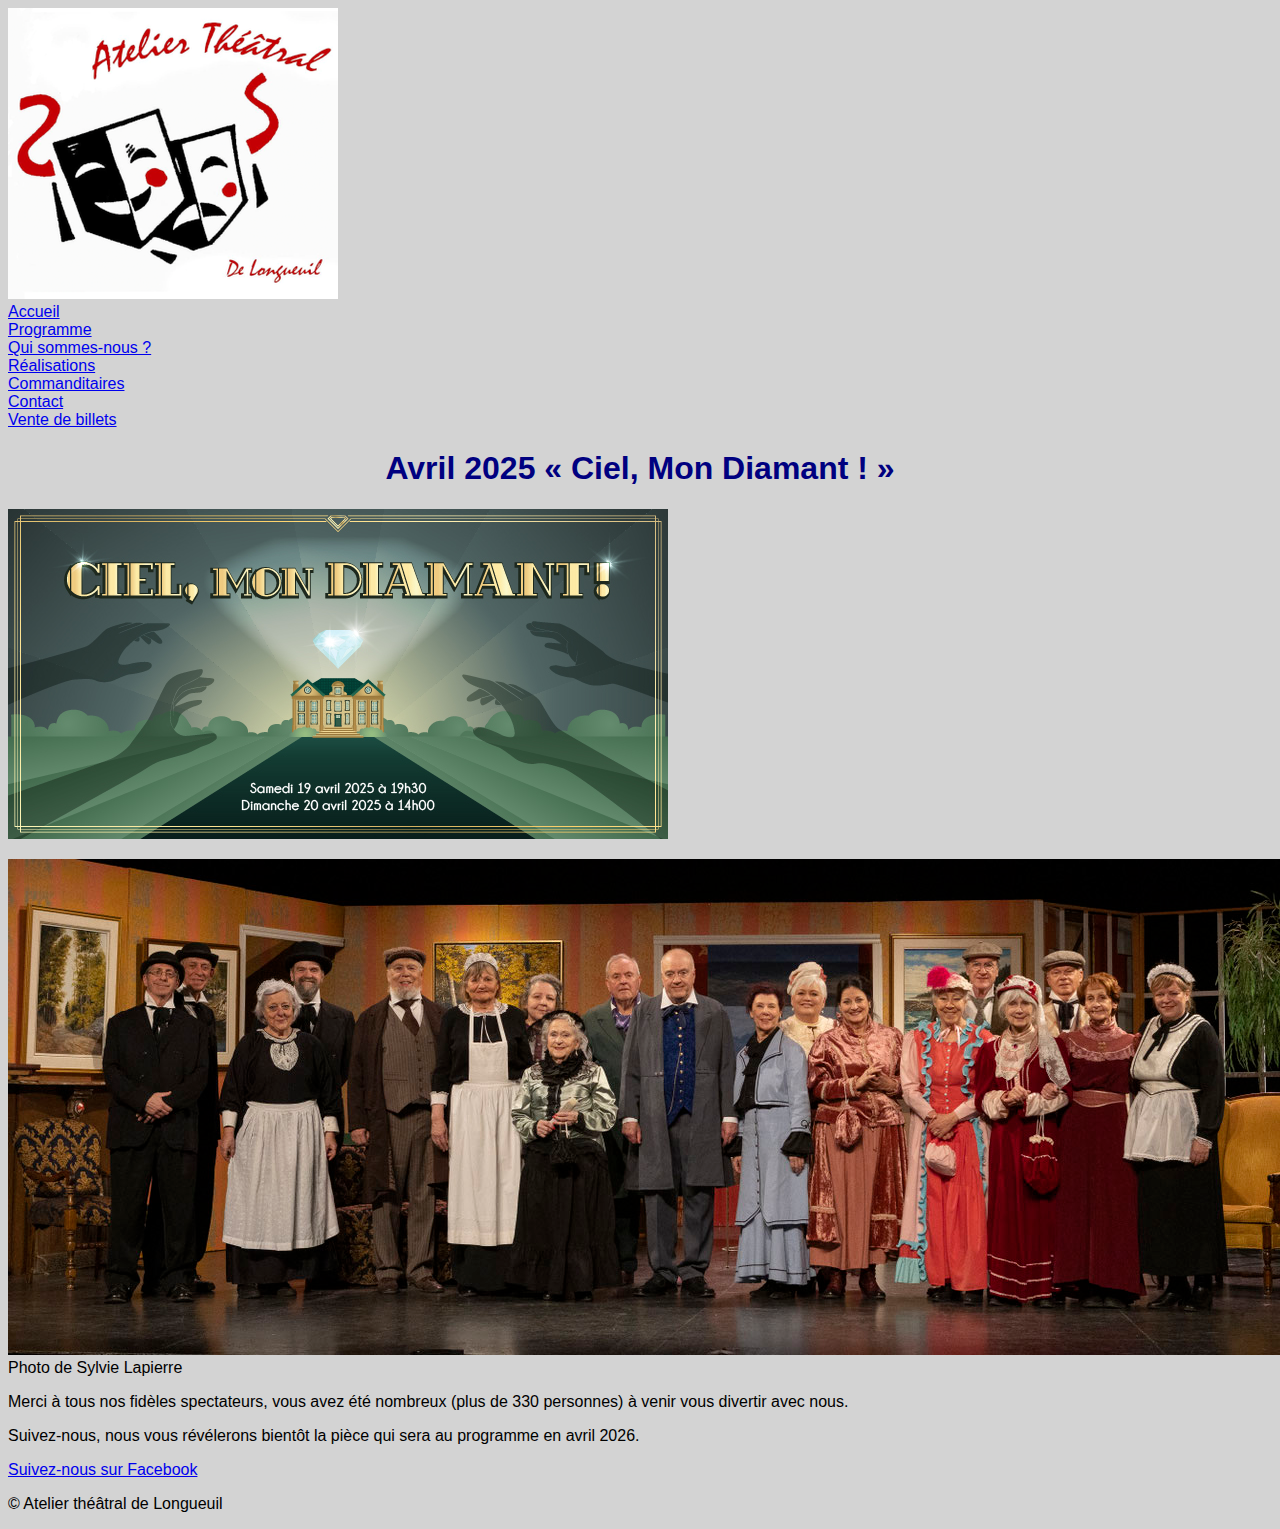
<file: index.html>
<!doctype html>
<html lang="fr">
<head>
  <meta charset="utf-8">
  <link rel="stylesheet" href="static/style.css">
  <title> - Accueil</title>
</head>
<body>
  <header>
    <img src="static/logo.png" />
    <nav>
    
      <li><a href="index.html">Accueil</a></li>
    
      <li><a href="programme.html">Programme</a></li>
    
      <li><a href="qui-sommes-nous.html">Qui sommes-nous ?</a></li>
    
      <li><a href="realisations.html">Réalisations</a></li>
    
      <li><a href="commanditaires.html">Commanditaires</a></li>
    
      <li><a href="contact.html">Contact</a></li>
    
      <li><a href="vente-de-billets.html">Vente de billets</a></li>
    
    </nav>
  </header>
  <main><h1>Avril 2025 &laquo; Ciel, Mon Diamant ! &raquo;</h1>
<p><img alt="Ciel, Mon Diamant !" src="static/482bbf3b840f3a0c2324574ed1fd534d85369d8d.jpg" /></p>
<p><img alt="Distribution 2025" src="static/9c8654b2fa051044f447aa4e0c95ab5f3bde40b8.jpg" />
Photo de Sylvie Lapierre</p>
<p>Merci à tous nos fidèles spectateurs, vous avez été nombreux (plus de 330 personnes) à venir vous divertir avec nous.</p>
<p>Suivez-nous, nous vous révélerons bientôt la pièce qui sera au programme en avril 2026.</p>
<p><a href="https://www.facebook.com/atlongueuil">Suivez-nous sur Facebook</a></p>
  </main>
  <footer>
    <p>© Atelier théâtral de Longueuil</p>
  </footer>
</body>
</html>
</file>
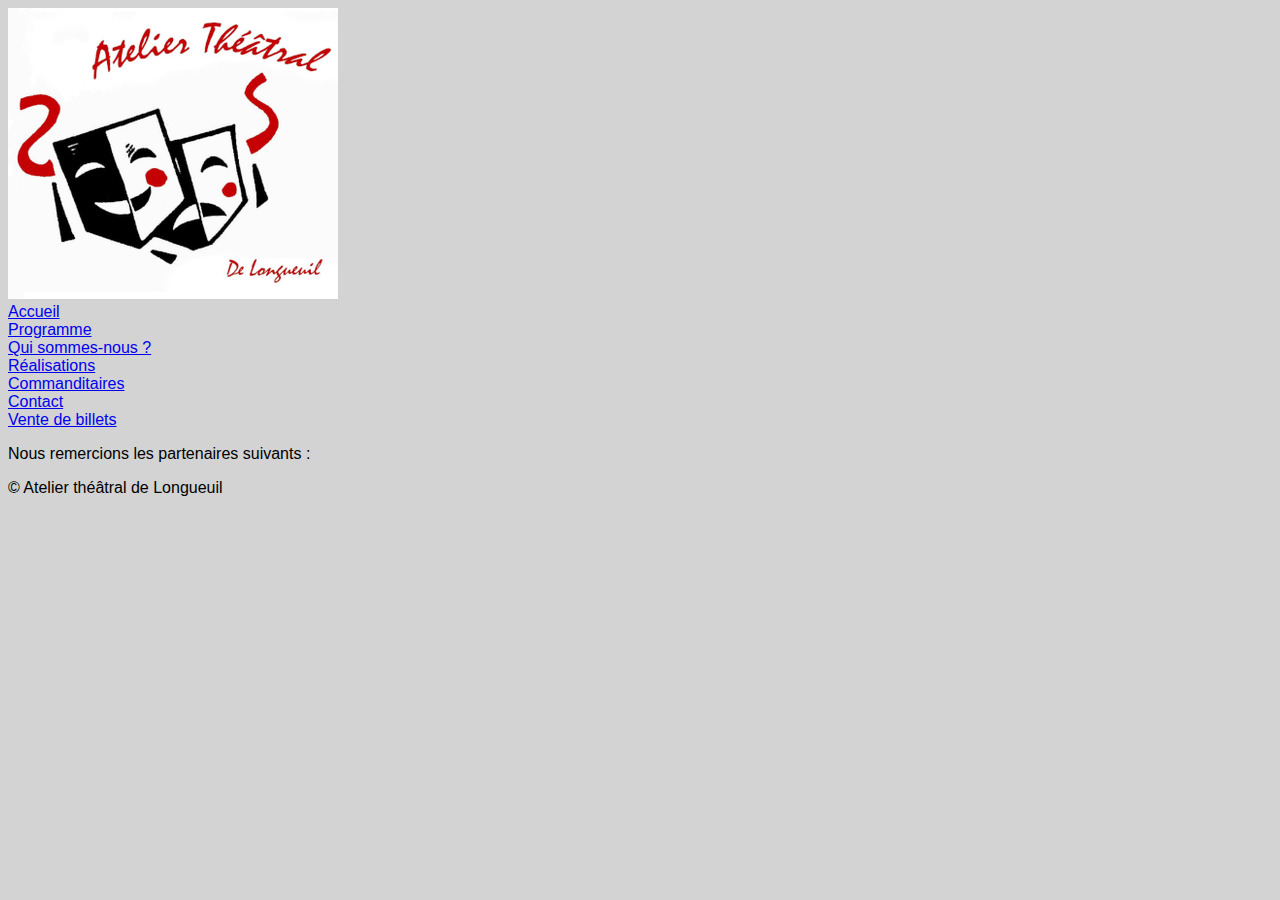
<file: commanditaires.html>
<!doctype html>
<html lang="fr">
<head>
  <meta charset="utf-8">
  <link rel="stylesheet" href="static/style.css">
  <title> - Commanditaires</title>
</head>
<body>
  <header>
    <img src="static/logo.png" />
    <nav>
    
      <li><a href="index.html">Accueil</a></li>
    
      <li><a href="programme.html">Programme</a></li>
    
      <li><a href="qui-sommes-nous.html">Qui sommes-nous ?</a></li>
    
      <li><a href="realisations.html">Réalisations</a></li>
    
      <li><a href="commanditaires.html">Commanditaires</a></li>
    
      <li><a href="contact.html">Contact</a></li>
    
      <li><a href="vente-de-billets.html">Vente de billets</a></li>
    
    </nav>
  </header>
  <main><p>Nous remercions les partenaires suivants :</p>
  </main>
  <footer>
    <p>© Atelier théâtral de Longueuil</p>
  </footer>
</body>
</html>
</file>
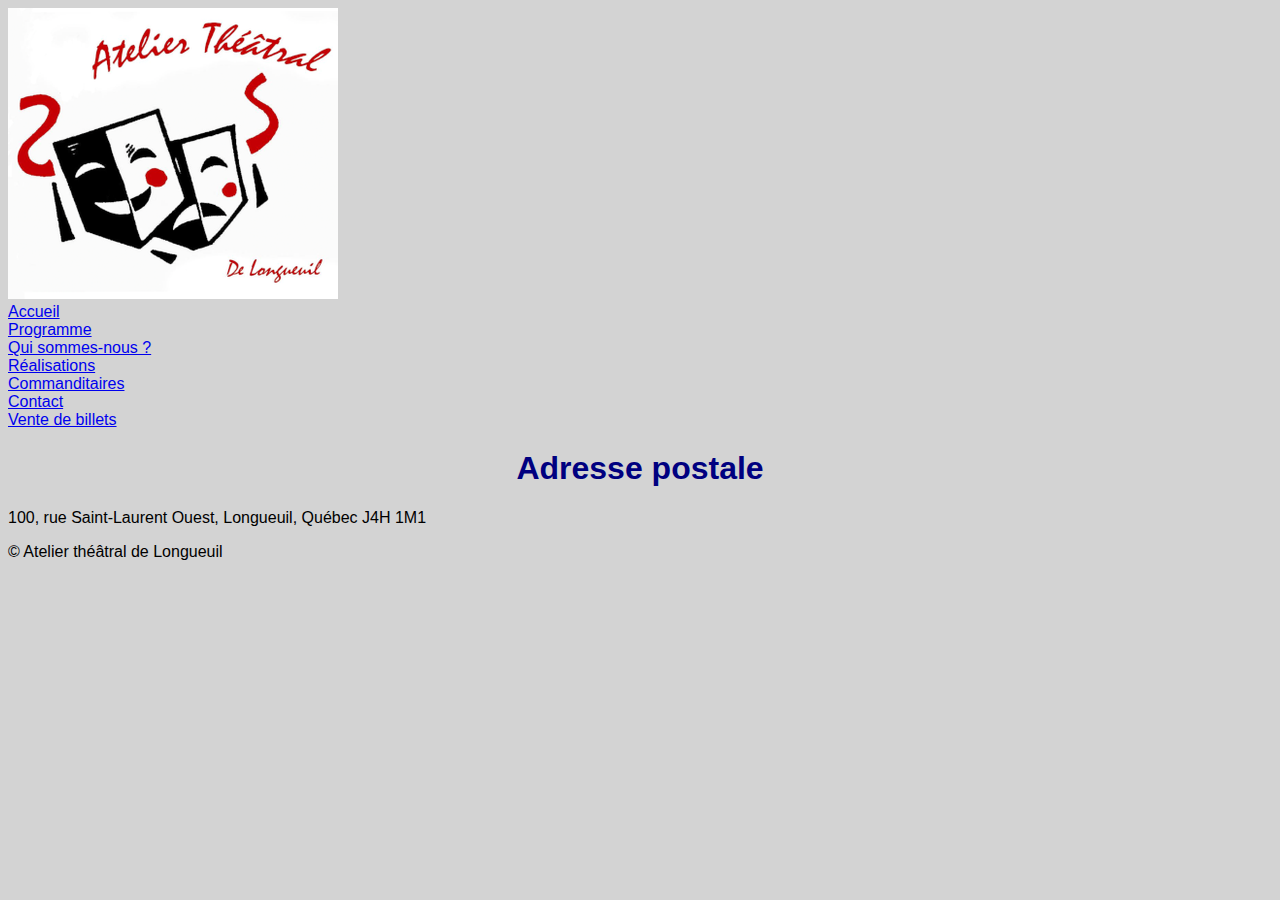
<file: contact.html>
<!doctype html>
<html lang="fr">
<head>
  <meta charset="utf-8">
  <link rel="stylesheet" href="static/style.css">
  <title> - Contact</title>
</head>
<body>
  <header>
    <img src="static/logo.png" />
    <nav>
    
      <li><a href="index.html">Accueil</a></li>
    
      <li><a href="programme.html">Programme</a></li>
    
      <li><a href="qui-sommes-nous.html">Qui sommes-nous ?</a></li>
    
      <li><a href="realisations.html">Réalisations</a></li>
    
      <li><a href="commanditaires.html">Commanditaires</a></li>
    
      <li><a href="contact.html">Contact</a></li>
    
      <li><a href="vente-de-billets.html">Vente de billets</a></li>
    
    </nav>
  </header>
  <main><h1>Adresse postale</h1>
<p>100, rue Saint-Laurent Ouest, Longueuil, Québec  J4H 1M1</p>
  </main>
  <footer>
    <p>© Atelier théâtral de Longueuil</p>
  </footer>
</body>
</html>
</file>
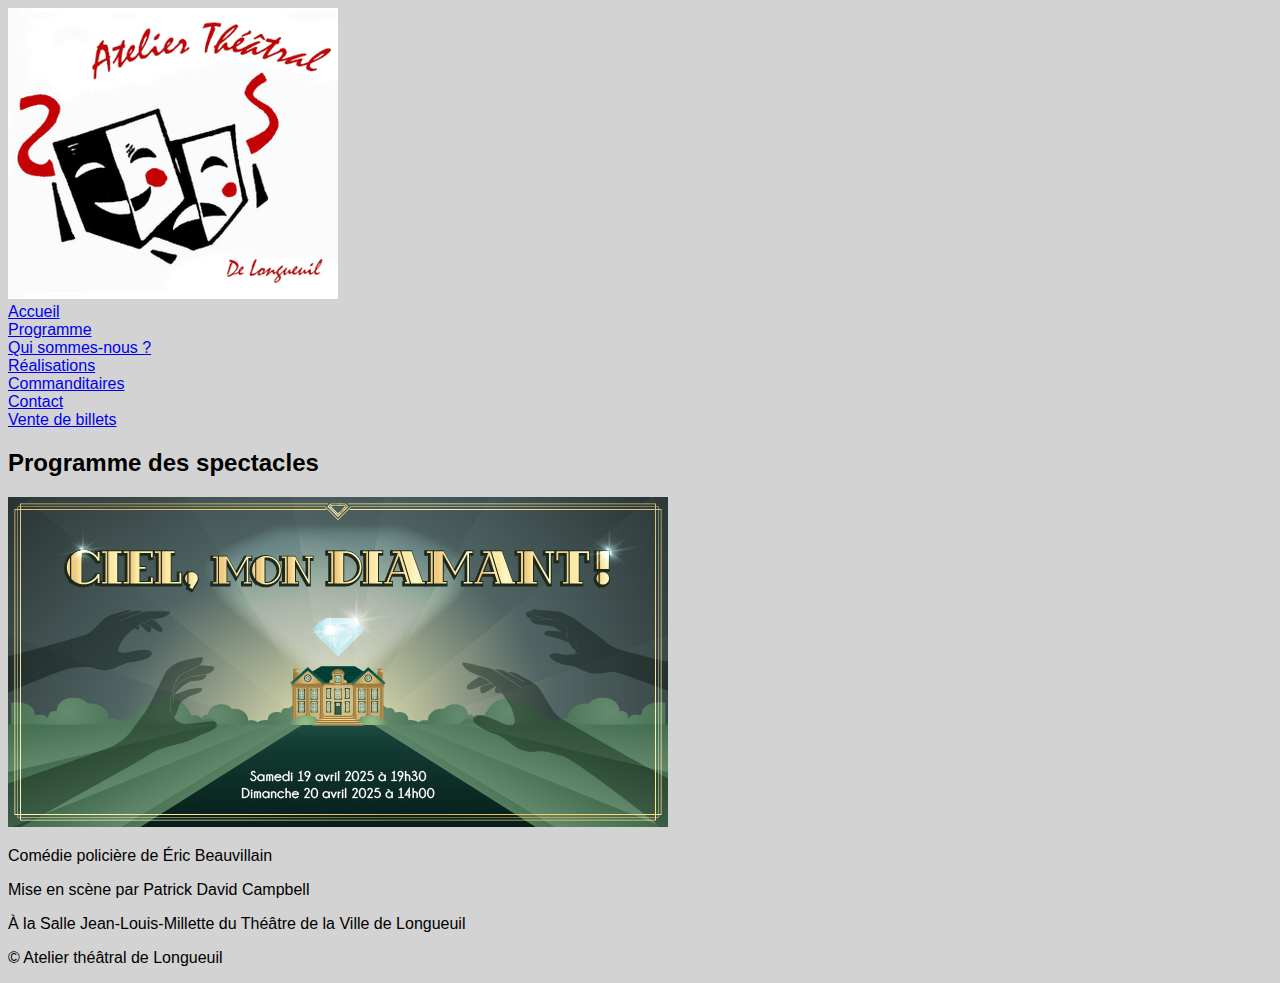
<file: programme.html>
<!doctype html>
<html lang="fr">
<head>
  <meta charset="utf-8">
  <link rel="stylesheet" href="static/style.css">
  <title> - Programme</title>
</head>
<body>
  <header>
    <img src="static/logo.png" />
    <nav>
    
      <li><a href="index.html">Accueil</a></li>
    
      <li><a href="programme.html">Programme</a></li>
    
      <li><a href="qui-sommes-nous.html">Qui sommes-nous ?</a></li>
    
      <li><a href="realisations.html">Réalisations</a></li>
    
      <li><a href="commanditaires.html">Commanditaires</a></li>
    
      <li><a href="contact.html">Contact</a></li>
    
      <li><a href="vente-de-billets.html">Vente de billets</a></li>
    
    </nav>
  </header>
  <main><h2>Programme des spectacles</h2>
<p><img alt="Ciel, Mon Diamant !" src="static/0f60c04a85363f2aa8a3763f851f557ab31641bc.jpg" /></p>
<p>Comédie policière de Éric Beauvillain</p>
<p>Mise en scène par Patrick David Campbell</p>
<p>À la Salle Jean-Louis-Millette du Théâtre de la Ville de Longueuil</p>
  </main>
  <footer>
    <p>© Atelier théâtral de Longueuil</p>
  </footer>
</body>
</html>
</file>
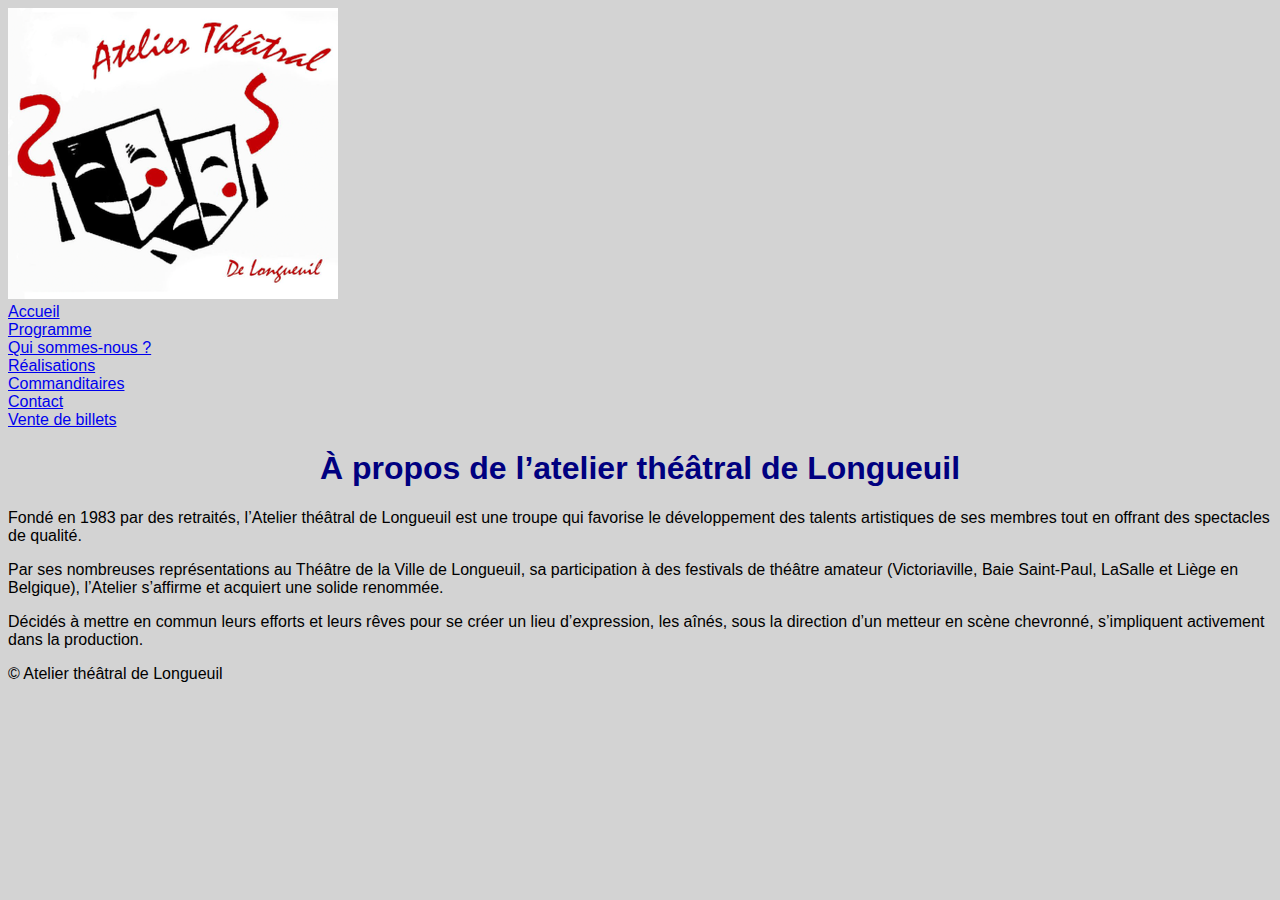
<file: qui-sommes-nous.html>
<!doctype html>
<html lang="fr">
<head>
  <meta charset="utf-8">
  <link rel="stylesheet" href="static/style.css">
  <title> - Qui sommes-nous ?</title>
</head>
<body>
  <header>
    <img src="static/logo.png" />
    <nav>
    
      <li><a href="index.html">Accueil</a></li>
    
      <li><a href="programme.html">Programme</a></li>
    
      <li><a href="qui-sommes-nous.html">Qui sommes-nous ?</a></li>
    
      <li><a href="realisations.html">Réalisations</a></li>
    
      <li><a href="commanditaires.html">Commanditaires</a></li>
    
      <li><a href="contact.html">Contact</a></li>
    
      <li><a href="vente-de-billets.html">Vente de billets</a></li>
    
    </nav>
  </header>
  <main><h1>À propos de l&rsquo;atelier théâtral de Longueuil</h1>
<p>Fondé en 1983 par des retraités, l&rsquo;Atelier théâtral de Longueuil est une troupe qui favorise le développement des talents artistiques de ses membres tout en offrant des spectacles de qualité.</p>
<p>Par ses nombreuses représentations au Théâtre de la Ville de Longueuil, sa participation à des festivals de théâtre amateur (Victoriaville, Baie Saint-Paul, LaSalle et Liège en Belgique), l&rsquo;Atelier s&rsquo;affirme et acquiert une solide renommée.</p>
<p>Décidés à mettre en commun leurs efforts et leurs rêves pour se créer un lieu d&rsquo;expression, les aînés, sous la direction d&rsquo;un metteur en scène chevronné, s&rsquo;impliquent activement dans la production.</p>
  </main>
  <footer>
    <p>© Atelier théâtral de Longueuil</p>
  </footer>
</body>
</html>
</file>
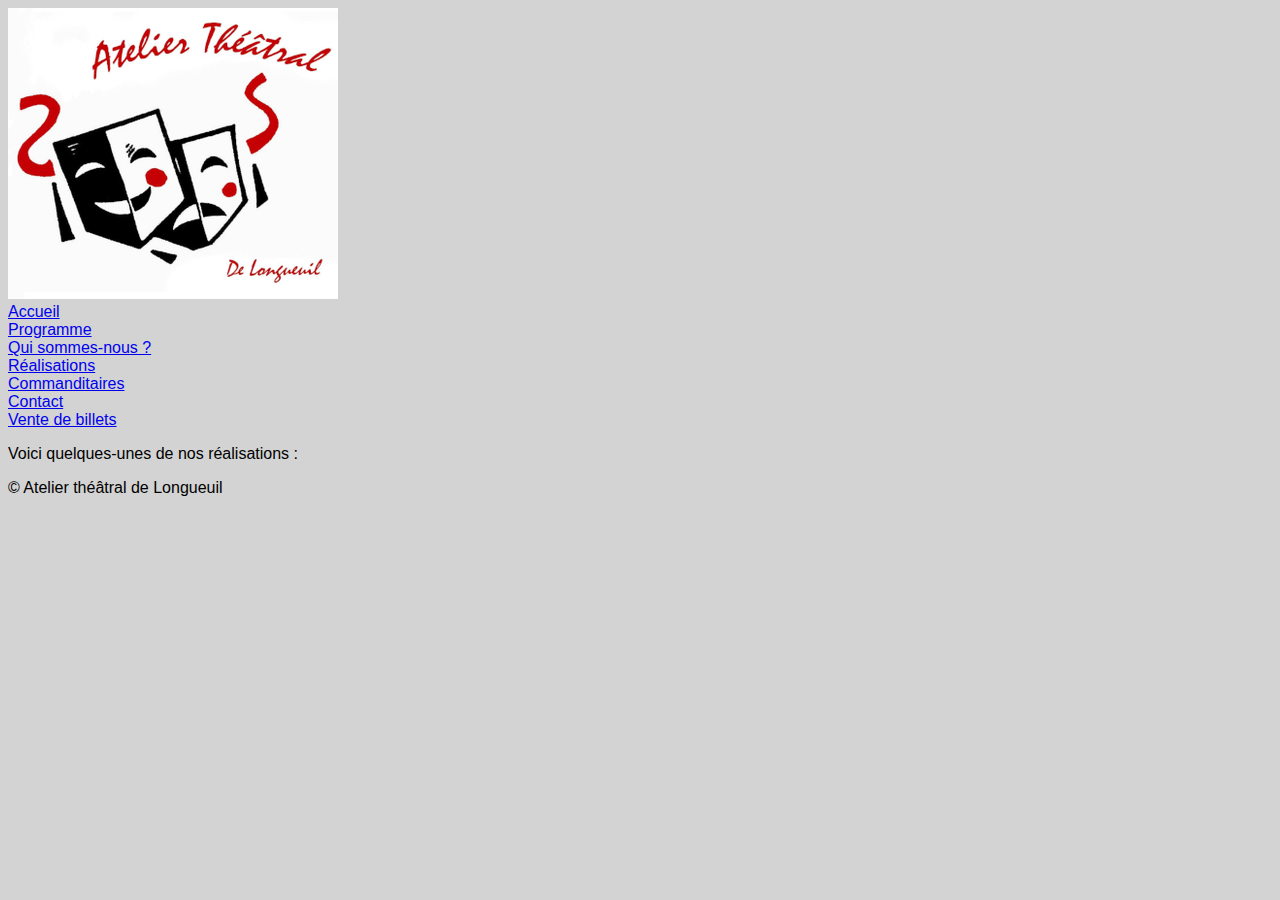
<file: realisations.html>
<!doctype html>
<html lang="fr">
<head>
  <meta charset="utf-8">
  <link rel="stylesheet" href="static/style.css">
  <title> - Réalisations</title>
</head>
<body>
  <header>
    <img src="static/logo.png" />
    <nav>
    
      <li><a href="index.html">Accueil</a></li>
    
      <li><a href="programme.html">Programme</a></li>
    
      <li><a href="qui-sommes-nous.html">Qui sommes-nous ?</a></li>
    
      <li><a href="realisations.html">Réalisations</a></li>
    
      <li><a href="commanditaires.html">Commanditaires</a></li>
    
      <li><a href="contact.html">Contact</a></li>
    
      <li><a href="vente-de-billets.html">Vente de billets</a></li>
    
    </nav>
  </header>
  <main><p>Voici quelques-unes de nos réalisations :</p>
  </main>
  <footer>
    <p>© Atelier théâtral de Longueuil</p>
  </footer>
</body>
</html>
</file>
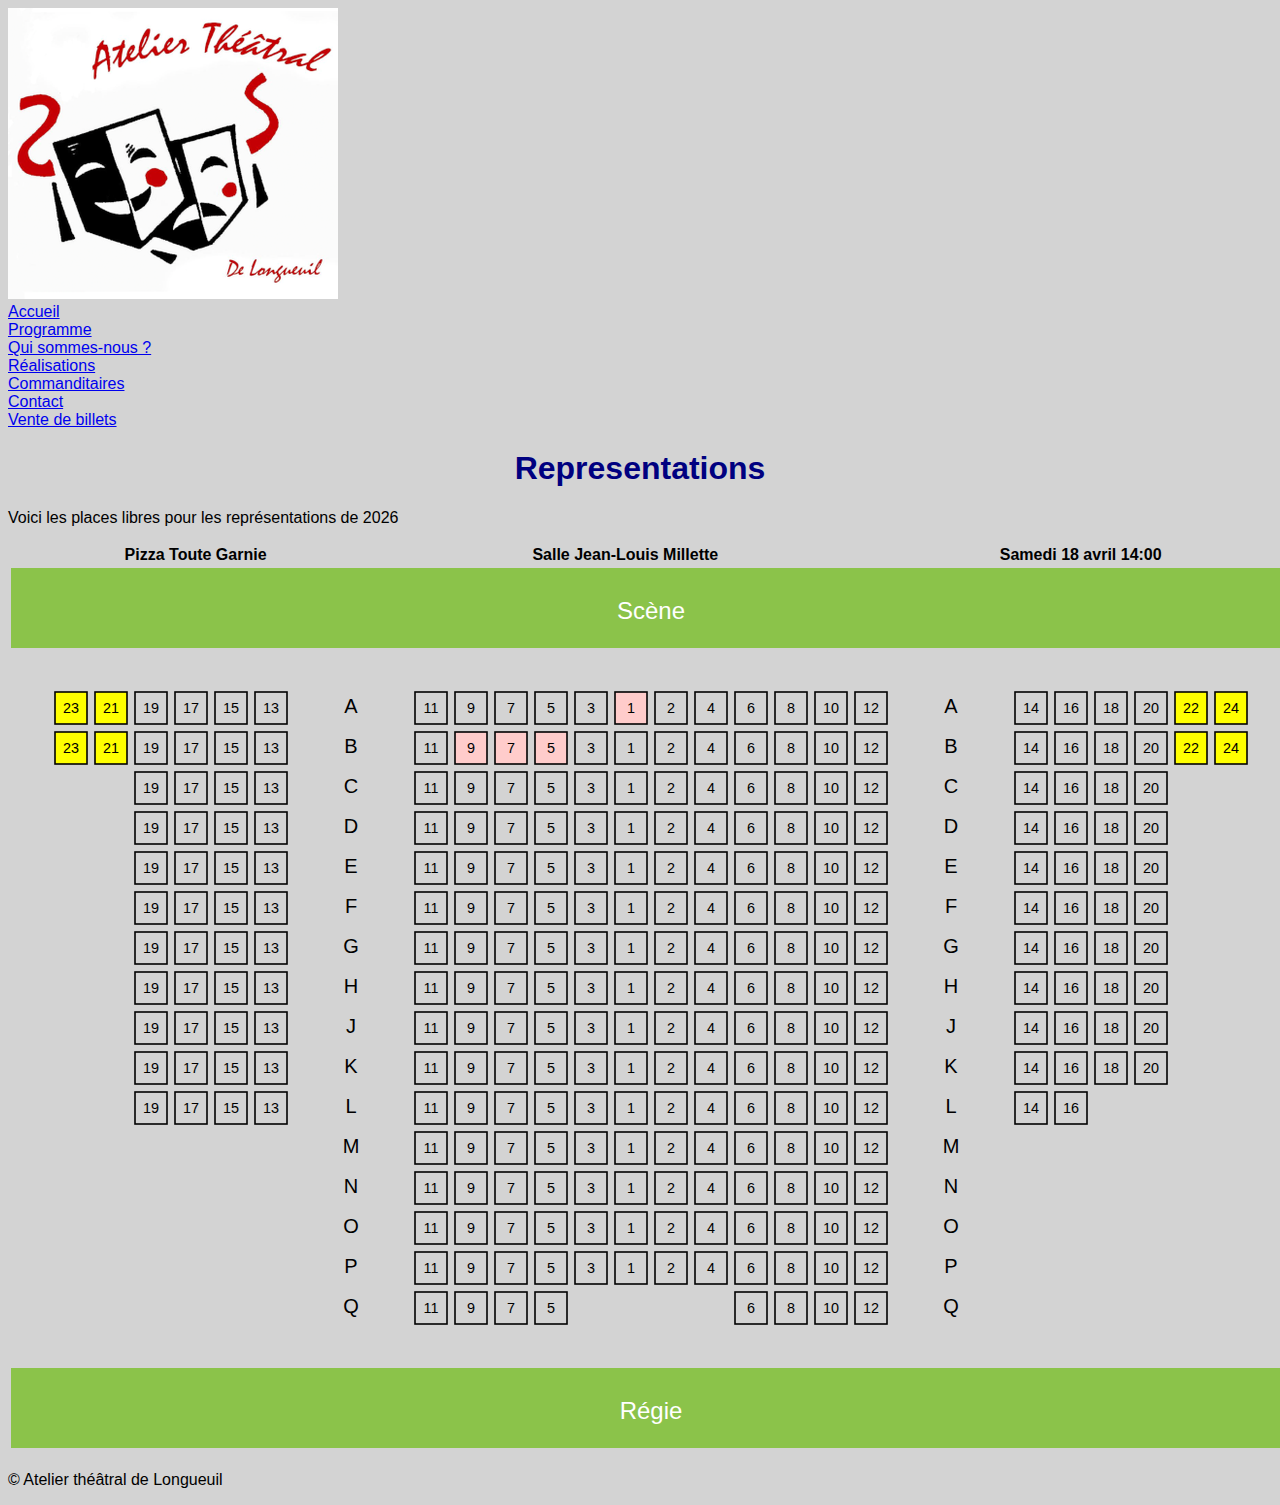
<file: vente-de-billets.html>
<!doctype html>
<html lang="fr">
<head>
  <meta charset="utf-8">
  <link rel="stylesheet" href="static/style.css">
  <title> - Vente de billets</title>
</head>
<body>
  <header>
    <img src="static/logo.png" />
    <nav>
    
      <li><a href="index.html">Accueil</a></li>
    
      <li><a href="programme.html">Programme</a></li>
    
      <li><a href="qui-sommes-nous.html">Qui sommes-nous ?</a></li>
    
      <li><a href="realisations.html">Réalisations</a></li>
    
      <li><a href="commanditaires.html">Commanditaires</a></li>
    
      <li><a href="contact.html">Contact</a></li>
    
      <li><a href="vente-de-billets.html">Vente de billets</a></li>
    
    </nav>
  </header>
  <main><h1>Representations</h1>
<p>Voici les places libres pour les représentations de 2026</p>
<table>
  <tr>
    <th>Pizza Toute Garnie</th><th>Salle Jean-Louis Millette</th><th>Samedi 18 avril 14:00</th>
  </tr>
  <tr>
    <td colspan="3"><img src="static/2026-04-18-14h.svg" /></td>
  </tr>
</table>
  </main>
  <footer>
    <p>© Atelier théâtral de Longueuil</p>
  </footer>
</body>
</html>
</file>
<file: static/style.css>
body {
    font-family: Arial, sans-serif;
    background-color: lightgray;
}

h1 {
    color: navy;
    text-align: center;
}
</file>
